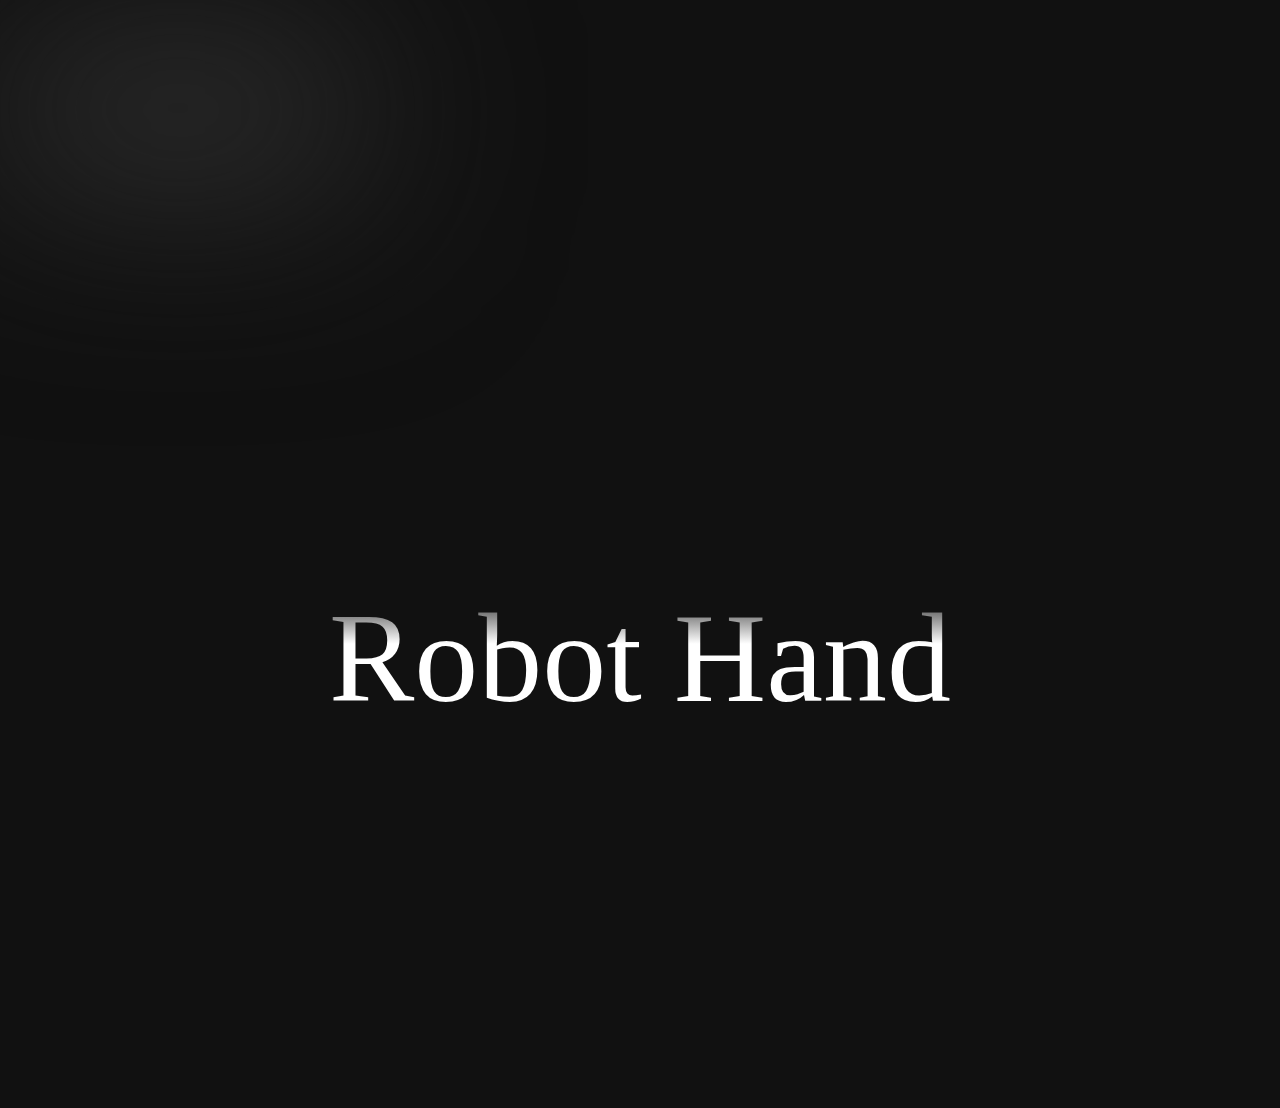
<file: site/Exemplary.html>
<!DOCTYPE html>
<html lang="en">
<head>
    <meta charset="UTF-8">
    <meta name="viewport" content="width=device-width, initial-scale=1.0">
    <link rel="stylesheet" href="Exemplary.css">
    <link rel="stylesheet" href="Exemplary.js">
    <title>Exemplary</title>
</head>
<body>
    <div class="box cen">
        <a href="index.html" class="decoration"><p>HOME</p></a>
      </div>
    <div class="container">
        <p aria-label="Robot Hand">
          <span aria-hidden="true">R</span><span aria-hidden="true">o</span><span aria-hidden="true">b</span><span aria-hidden="true">o</span><span aria-hidden="true">t</span><span aria-hidden="true"> </span><span aria-hidden="true">H</span><span aria-hidden="true">a</span><span aria-hidden="true">n</span><span aria-hidden="true">d</span>
        </p>
      </div>
</body>
</html>
</file>
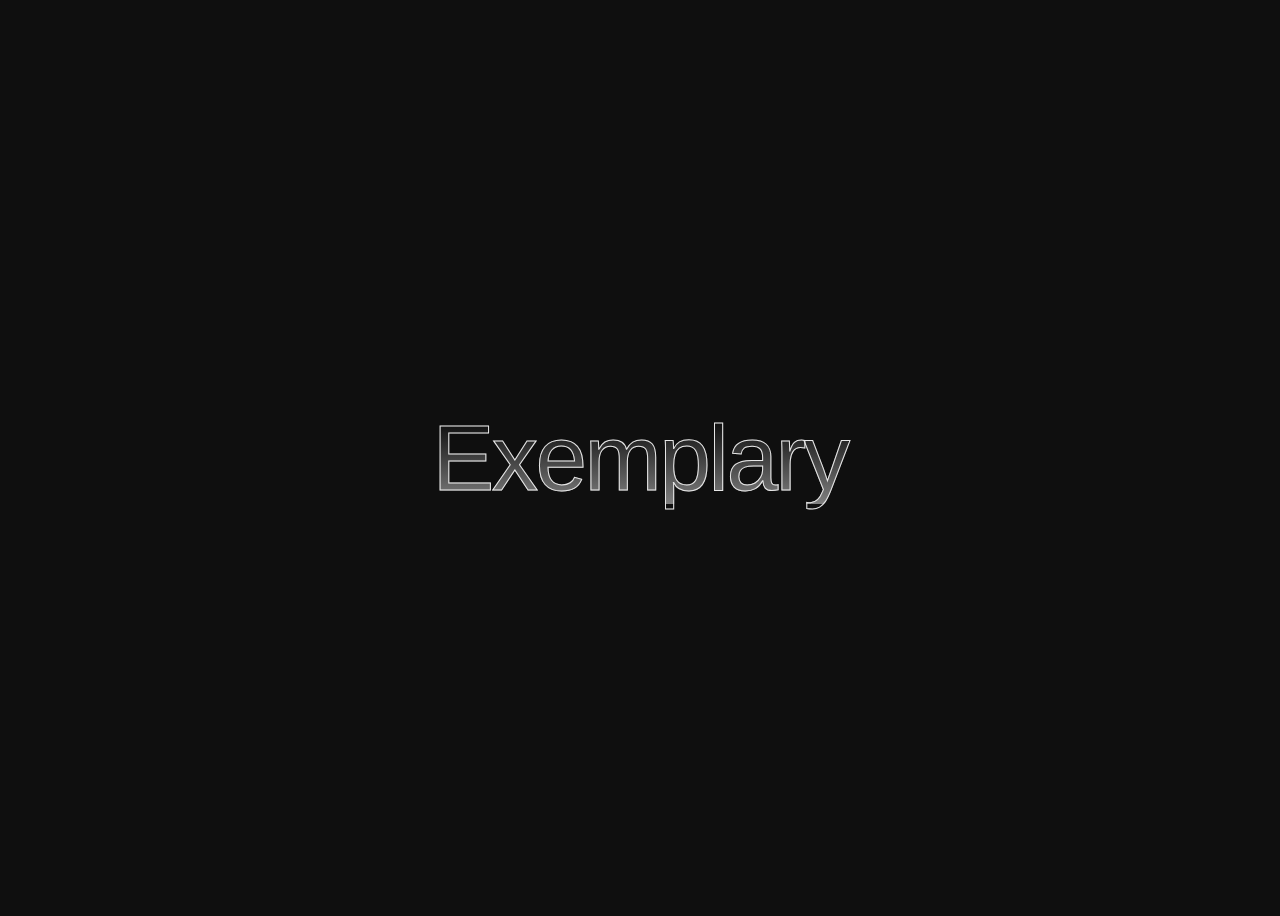
<file: site/Future.html>
<!DOCTYPE html>
<html lang="en">
<head>
    <meta charset="UTF-8">
    <meta name="viewport" content="width=device-width, initial-scale=1.0">
    <link rel="stylesheet" href="Future.css">
    <title>Future</title>
</head>
<body>
    <a href="Exemplary.html" class="decoration"><h1>Exemplary</h1></a>
<svg>
  <filter id="scribble--0">
    <feturbulence basefrequency="0.02" numoctaves="3" result="noise" seed="0"></feturbulence>
    <fedisplacementmap id="displacement" in="SourceGraphic" in2="noise" scale="2"></fedisplacementmap>
  </filter>
  <filter id="scribble--1">
    <feturbulence basefrequency="0.02" numoctaves="3" result="noise" seed="1"></feturbulence>
    <fedisplacementmap in="SourceGraphic" in2="noise" scale="3"></fedisplacementmap>
  </filter>
  <filter id="scribble--2">
    <feturbulence basefrequency="0.02" numoctaves="3" result="noise" seed="2"></feturbulence>
    <fedisplacementmap in="SourceGraphic" in2="noise" scale="2"></fedisplacementmap>
  </filter>
  <filter id="scribble--3">
    <feturbulence basefrequency="0.02" numoctaves="3" result="noise" seed="3"></feturbulence>
    <fedisplacementmap in="SourceGraphic" in2="noise" scale="3"></fedisplacementmap>
  </filter>
  <filter id="scribble--4">
    <feturbulence basefrequency="0.02" numoctaves="3" result="noise" seed="4"></feturbulence>
    <fedisplacementmap in="SourceGraphic" in2="noise" scale="2"></fedisplacementmap>
  </filter>
</svg>
</body>
</html>
</file>
<file: site/Exemplary.css>
@font-face {
    font-family: "Geist";
    src: url("https://pham.codes/d/GeistMonoVF.woff2") format("woff2");
  }
  
  p {
    font-family: "Geist";
    font-size: 128px;
    margin: 0;
  
    background-color: white;
    background-image: linear-gradient(0deg, white 60%, #000000);
    -webkit-background-clip: text;
    -webkit-text-fill-color: transparent;
    -moz-background-clip: text;
    -moz-text-fill-color: transparent;
  
    --wght-min: 32;
    --wght-max: 240;
  }
  
  p > span {
    animation: breath 1.5s alternate ease-in-out;
    animation-iteration-count: infinite;
    animation-delay: 1s;
    animation-fill-mode: both;
  }
  .box{
    width:340px;
    height:200px;
    background: #121212;
    color:ghostwhite;
    text-transform:uppercase;
    font:bold  sans-serif;
    filter:blur(100px);
    transition:all .5s linear;
    border-radius:1rem;
    text-shadow:8px 8px 10px rgb(0,0,0,.5);
  }
  .box:hover{
    filter:blur(0px);
    box-shadow:10px 10px 25px rgb(255,255,255,.3);
  }
  .box:active{
    filter:blur(0px);
    box-shadow:0px 0px 0px transparent;
    border-radius:0px;
    text-shadow:8px 8px 0px rgb(0,0,0,.7);
  }
  .cen{
    display:flex;
    align-items:center;
    justify-content:center;
  }
  .decoration
  {
    text-decoration: none;
  }
  
  @keyframes breath {
    0% {
      font-variation-settings: "wght" var(--wght-min);
    }
    100% {
      font-variation-settings: "wght" var(--wght-max);
    }
  }
  
  /* Setup */
  
  .container {
    display: flex;
    justify-content: center;
    align-items: center;
    height: 100%;
  }
  
  html,
  body {
    height: 100%;
    background: #111;
    color: white;
  }
</file>
<file: site/Future.css>
@font-face {
    font-family: "Geist Sans";
    src: url("https://assets.codepen.io/605876/GeistVF.ttf") format("truetype");
  }
  
  * {
    box-sizing: border-box;
  }
  
  body {
    font-family: "Geist Sans", sans-serif;
    min-height: 100vh;
    display: grid;
    place-items: center;
    background: hsl(0 0% 6%);
  }
  
  h1 {
    font-weight: 140;
    letter-spacing: -0.05ch;
    font-size: clamp(2rem, 6vw + 1rem, 8rem);
    background: linear-gradient(black, hsl(0 0% 50%));
    background-clip: text;
    color: transparent;
    -webkit-text-stroke: 1px hsl(0 0% 90%);
    margin: 0;
    line-height: 1;
  }
  
  svg {
    display: none;
  }
  .decoration
  {
    text-decoration: none;
  }
  
  @media(prefers-reduced-motion: no-preference) {
    h1 {
      animation: scribble infinite 0.2s;
    }
  }
  
  @keyframes scribble {
    0% {
      filter: url("#scribble--0");
    }
    25% {
      filter: url("#scribble--1");
    }
    50% {
      filter: url("#scribble--2");
    }
    75% {
      filter: url("#scribble--3");
    }
    100% {
      filter: url("#scribble--4");
    }
  }
</file>
